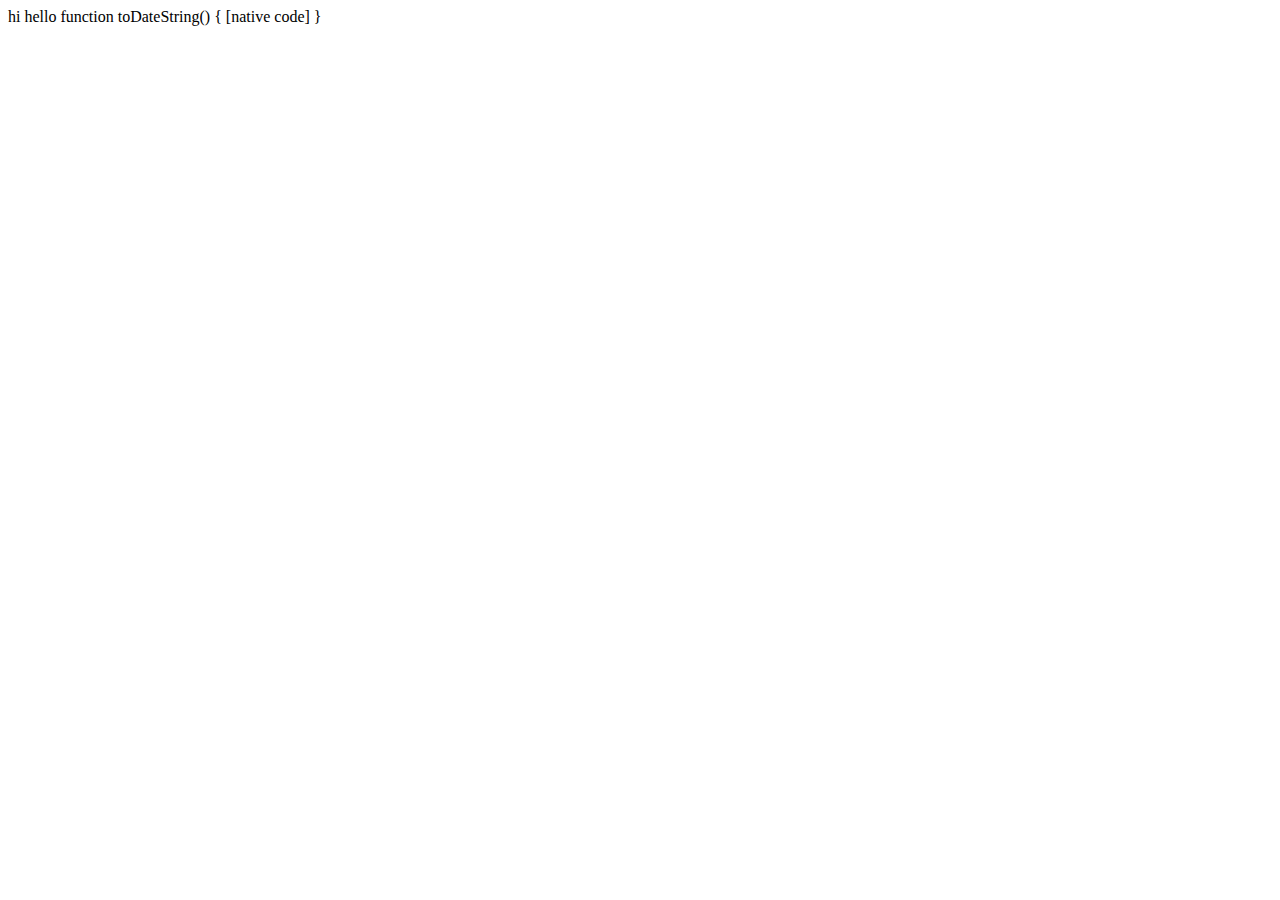
<file: basics/index.html>
<!DOCTYPE html>
<html lang="en">
<head>
    <meta charset="UTF-8">
    <meta name="viewport" content="width=device-width, initial-scale=1.0">
    <title>Document</title>
</head>
<body>
    hi
    hello
</body>
<!-- <script src="expressions.js"></script> -->
<!-- <script src ="conditional.js"></script> -->
<!-- <script src ="loops.js"></script> -->
<!-- <script src ="function.js"></script> -->
<!-- <script src ="string.js"></script> -->
<script src="buildinobjects.js"></script>
<!-- <script>
    let obj={
        harry:70,
        shubh:80
    }
for(let i in obj){
    console.log(obj[i])
}
for(let i of "harry"){
    console.log(i)
}
    // let heros=["antman","batman"];
    // for(let i of heros){
    //     console.log(i);
    // }
    hellooooo -->
    
</script>
</html>
</file>
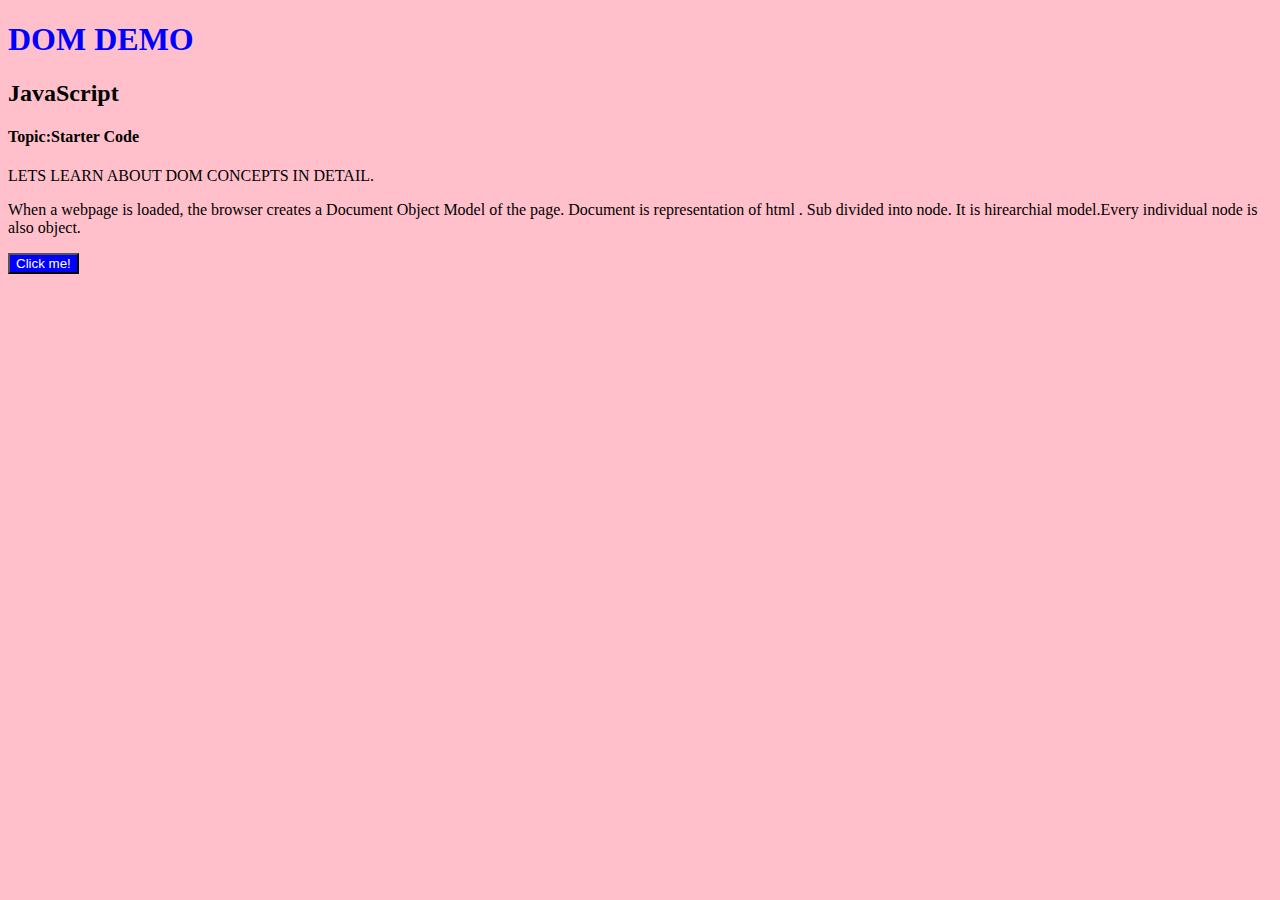
<file: DOM/index.html>
<!DOCTYPE html>
<html lang="en">
<head>
    <meta charset="UTF-8">
    <meta name="viewport" content="width=device-width, initial-scale=1.0">
    <title>Javascript</title>
    <link rel="stylesheet" href="style.css">
</head>
<body>

    <h1 class ="heading">DOM DEMO</h1>
    <h2 class="heading">JavaScript</h2>
    <h4>Topic:Starter Code</h4>
    <p>LETS LEARN ABOUT DOM CONCEPTS IN DETAIL.</p>
    <p>When a webpage is loaded, the browser creates a Document Object Model of the page. Document is representation of html . Sub divided into node. It is hirearchial model.Every individual node is also object.</p>
   <button id="myId">Click me!</button>
   <script src="script.js"></script>
</body>
</html>
</file>
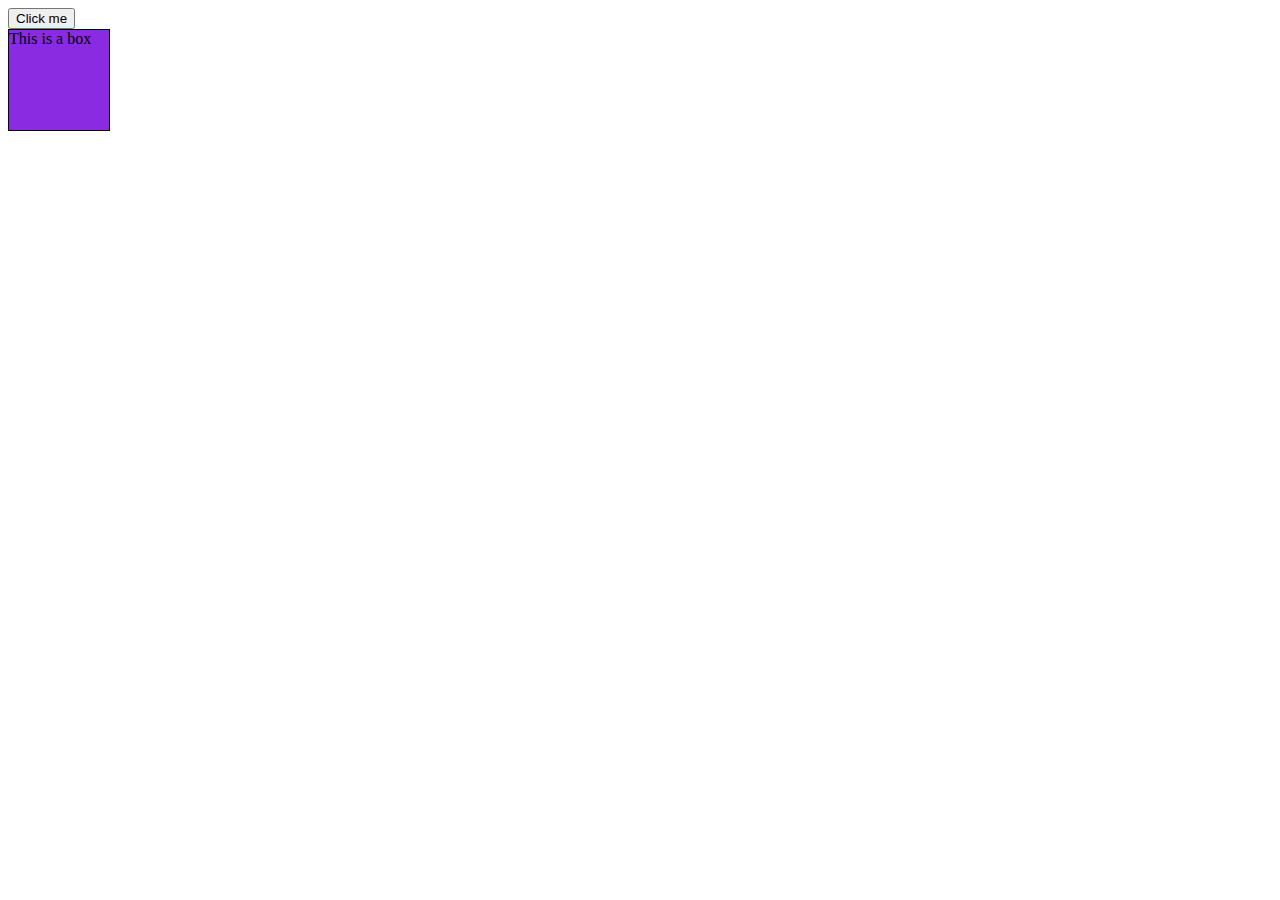
<file: Events/index.html>
<!DOCTYPE html>
<html lang="en">
<head>
    <meta charset="UTF-8">
    <meta name="viewport" content="width=device-width, initial-scale=1.0">
    <title>Document</title>
    <link rel="stylesheet" href="style.css">
</head>
<body>
    <!-- <button onclick="console.log('button was click'); alert('hello!')"> Click me!</button>
    <button ondblclick="console.log('button was  twoclick'); alert('hello!')"> Click me 2 times!</button>
    <div  onmouseover="console.log('ypu are on mouse hover');"> This is a box</div> -->
    <button id="btn1">Click me</button>
    <div>This is a box</div>
    <script src="script.js"></script>
</body>
</html>
</file>
<file: DOM/style.css>
h1{
    color:blue;

}
body{
    background-color: pink;
}
button{
    color:white;
    background-color: blue;
}
.box{
    height:100px;
    width:100px;
    border:1px solid black;
    margin:5px;
    text-align:center;
    background-color: aquamarine;
}
</file>
<file: Events/style.css>
div{
    height: 100px;
    width:100px;
    background-color: blueviolet;
    border:1px solid black;
}
</file>
